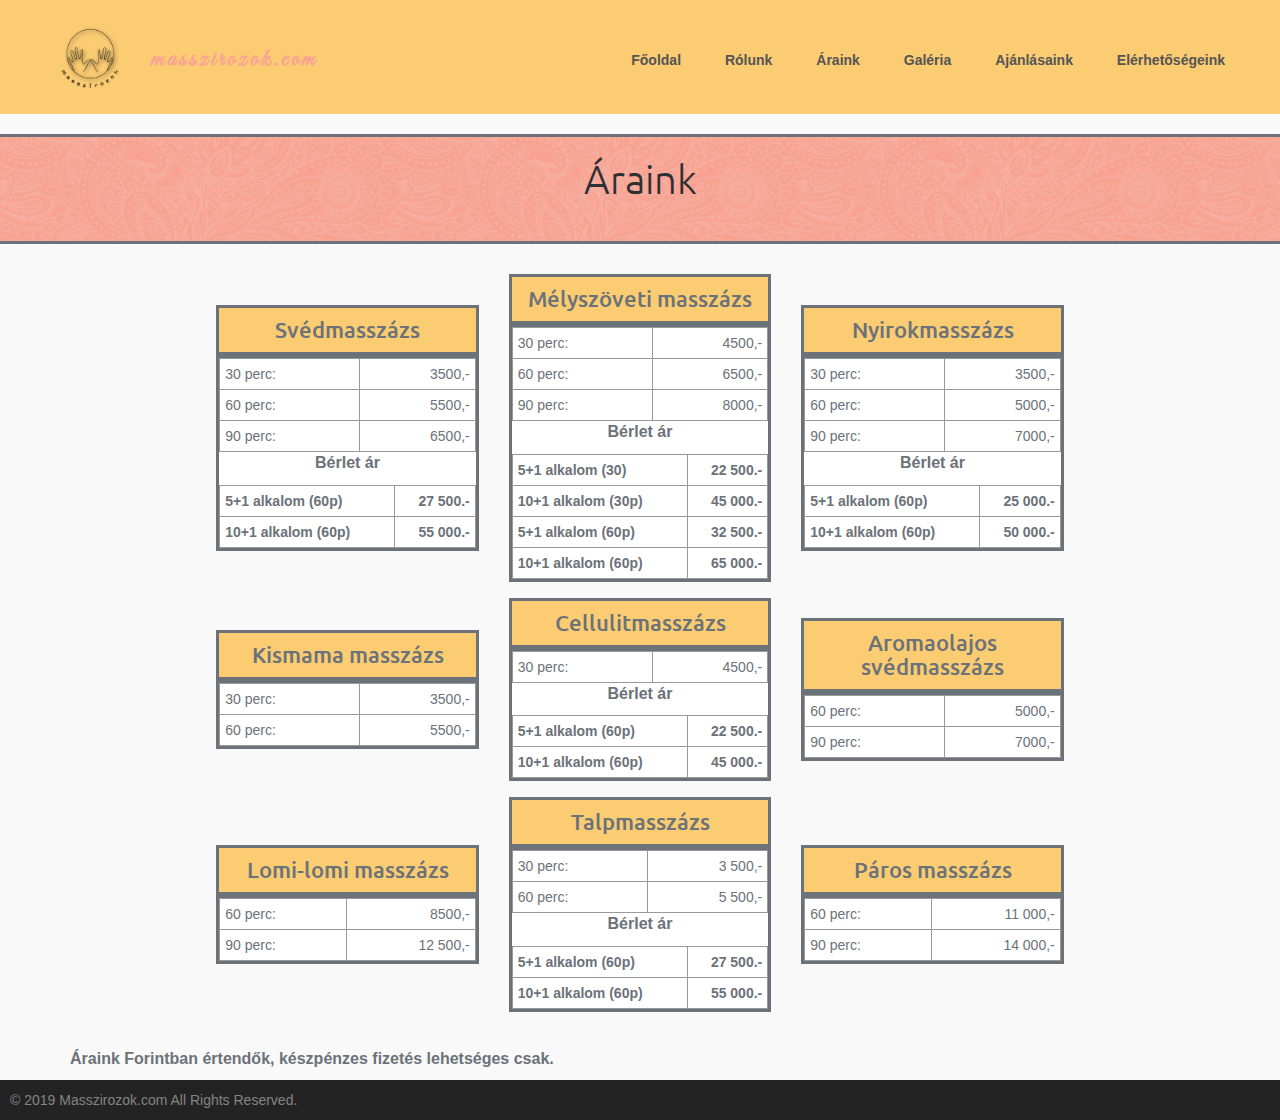
<file: berletek.html>
<!doctype html>
<!--[if lt IE 7]>
<html class="no-js lt-ie9 lt-ie8 lt-ie7" lang=""> <![endif]-->
<!--[if IE 7]>
<html class="no-js lt-ie9 lt-ie8" lang=""> <![endif]-->
<!--[if IE 8]>
<html class="no-js lt-ie9" lang=""> <![endif]-->
<!--[if gt IE 8]><!-->
<html class="no-js" lang="">
<!--<![endif]-->

<head>
  <!-- https://stackoverflow.com/questions/1092329/what-are-the-important-meta-tags-i-must-put-in-my-website-->
  <title>Masszázs a belváros szívében - masszirozok.com</title>
  <meta charset="utf-8"><!-- html5 version of http-equiv="Content-Type"... -->
  <meta name="description" content="Svédmasszázs, kismama masszázs, lávaköves masszázs, talpmasszázs a nyugati közelében, a Westendnél, a Szent István krt 19-ben.">
  <link rel="canonical" href="https://www.masszirozok.com" />

  <meta property="og:locale" content="hu_HU" />
  <meta property="og:url" content="https://www.masszirozok.com">
  <meta property="og:description" content="Svédmasszázs, kismama masszázs, lávaköves masszázs, talpmasszázs a nyugati közelében, a Westendnél, a Szent István krt 19-ben.">
  <meta property="og:title" content="Masszázs a belváros szívében - masszirozok.com">
  <meta property="og:site_name" content="masszirozok.com">
  <meta name="viewport" content="width=device-width, initial-scale=1">

  <link rel="stylesheet" href="css/bootstrap.min.css">
  <link rel="stylesheet" href="css/flexslider.css">
  <link rel="stylesheet" href="css/jquery.fancybox.css">
  <link rel="stylesheet" href="css/main.css">
  <link rel="stylesheet" href="css/responsive.css">
  <link rel="stylesheet" href="css/font-icon.css">
  <link rel="stylesheet" href="css/animate.min.css">
  <link rel="stylesheet" href="css/font-awesome/css/font-awesome.min.css" />
  <link rel="stylesheet" type="text/css" href="css/style4.css" />
  <link href="https://fonts.googleapis.com/css?family=Great+Vibes" rel="stylesheet">
  <link href="https://fonts.googleapis.com/css?family=Dancing+Script" rel="stylesheet">
  <link rel="stylesheet" href="https://maxcdn.bootstrapcdn.com/font-awesome/4.4.0/css/font-awesome.min.css">
  <link href="https://fonts.googleapis.com/icon?family=Material+Icons" rel="stylesheet">
  <!--<link rel="stylessheet" href="http://cdn.bootcss.com/animate.css/3.5.1/animate.min.css">-->
  <link href="https://fonts.googleapis.com/css?family=Cabin+Sketch|Cinzel|Fredericka+the+Great|Sail|Satisfy&display=swap" rel="stylesheet">

  <link rel="shortcut icon" type="image/x-icon" href="images/custom/favicon.png">

  <link rel="stylesheet" href="css/custom.css">
  <link rel="stylesheet" href="css/berletek.css">

</head>

<body>
  <!-- header section -->
  <section class="banner" role="banner" id="home">
    <header id="header">
      <div class="header-content clearfix">
        <a class="logo" href="index.html"> <img src="images/custom/favicon.png"
          style="width: 100px; margin: -15px; margin-right:1px; position: relative;">
          <div class="logo-tag">
            masszirozok.com
          </div>
        </a>
        <nav class="navigation" role="navigation">
          <ul class="primary-nav">
            <li><a href="index.html">Főoldal</a></li>
            <li><a href="index.html#about-us">Rólunk</a></li>
            <li><a href="berletek.html">Áraink</a></li>
            <li><a href="index.html#gallery">Galéria</a></li>
            <li><a href="index.html#testimonials">Ajánlásaink</a></li>
            <li><a href="index.html#contact">Elérhetőségeink</a></li>
          </ul>
        </nav>
        <a href="#" class="nav-toggle">Menu<span></span></a></div>
      </div>
    </header>
  </section>
  <!-- banner text -->

  <!-- Áraink -->
  <section id="prices" class="araink-berleteink">

    <div class="section-header img-container2">
      <img class="background-image" src="images/custom/pattern.png">
      <h3>Áraink</h3>
    </div>
    <div class="container" style="margin-top:30px;">
      <div class="row card-row">
          <!-- Svéd -->
        <div class="col-lg-3 col-md-6 col-xs-12">
            <div class="masszazs-title">
              <h4>Svédmasszázs</h4>
            </div>
            <div class="masszazs-card">
              <table style="width:100%">
                <tr>
                  <td align="left">30 perc:</td>
                  <td align="right">3500,-</td>
                </tr>
                <tr>
                  <td align="left">60 perc:</td>
                  <td align="right">5500,-</td>
                </tr>
                <tr>
                  <td align="left">90 perc:</td>
                  <td align="right">6500,-</td>
                </tr>
              </table>
              <div class="berlet">
                <p>Bérlet ár</p>
                <table style="width:100%">
                  <tr>
                    <td align="left">5+1 alkalom (60p)</td>
                    <td align="right">27 500.-</td>
                  </tr>
                  <tr>
                    <td align="left">10+1 alkalom (60p)</td>
                    <td align="right">55 000.-</td>
                  </tr>
                </table>
              </div>
            </div>
        </div>

          <!-- Mélyszöveti -->
        <div class="col-lg-3 col-md-6 col-xs-12">
            <div class="masszazs-title">
              <h4>Mélyszöveti masszázs</h4>
            </div>
            <div class="masszazs-card">
              <table style="width:100%">
                <tr>
                  <td align="left">30 perc:</td>
                  <td align="right">4500,-</td>
                </tr>
                <tr>
                  <td align="left">60 perc:</td>
                  <td align="right">6500,-</td>
                </tr>
                <tr>
                  <td align="left">90 perc:</td>
                  <td align="right">8000,-</td>
                </tr>
              </table>
              <div class="berlet">
                <p>Bérlet ár</p>
                <table style="width:100%">
                  <tr>
                    <td align="left">5+1 alkalom (30)</td>
                    <td align="right">22 500.-</td>
                  </tr>
                  <tr>
                    <td align="left">10+1 alkalom (30p)</td>
                    <td align="right">45 000.-</td>
                  </tr>
                  <tr>
                    <td align="left">5+1 alkalom (60p)</td>
                    <td align="right">32 500.-</td>
                  </tr>
                  <tr>
                    <td align="left">10+1 alkalom (60p)</td>
                    <td align="right">65 000.-</td>
                  </tr>
                </table>
              </div>
            </div>
        </div>

        <!--Nyirok -->
        <div class="col-lg-3 col-md-6 col-xs-12">
            <div class="masszazs-title">
              <h4>Nyirokmasszázs</h4>
            </div>
            <div class="masszazs-card">
              <table style="width:100%">
                <tr>
                  <td align="left">30 perc:</td>
                  <td align="right">3500,-</td>
                </tr>
                <tr>
                  <td align="left">60 perc:</td>
                  <td align="right">5000,-</td>
                </tr>
                <tr>
                  <td align="left">90 perc:</td>
                  <td align="right">7000,-</td>
                </tr>
              </table>
              <div class="berlet">
                <p>Bérlet ár</p>
                <table style="width:100%">
                  <tr>
                    <td align="left">5+1 alkalom (60p)</td>
                    <td align="right">25 000.-</td>
                  </tr>
                  <tr>
                    <td align="left">10+1 alkalom (60p)</td>
                    <td align="right">50 000.-</td>
                  </tr>
                </table>
              </div>
            </div>
        </div>
      </div>
      <div class="row card-row">
        <!-- Kismama -->
        <div class="col-lg-3 col-md-6 col-xs-12">
            <div class="masszazs-title">
              <h4>Kismama masszázs</h4>
            </div>
            <div class="masszazs-card">
              <table style="width:100%">
                <tr>
                  <td align="left">30 perc:</td>
                  <td align="right">3500,-</td>
                </tr>
                <tr>
                  <td align="left">60 perc:</td>
                  <td align="right">5500,-</td>
                </tr>
              </table>
            </div>
        </div>

        <!-- Cellulit -->
        <div class="col-lg-3 col-md-6 col-xs-12">
            <div class="masszazs-title">
              <h4>Cellulitmasszázs</h4>
            </div>
            <div class="masszazs-card">
              <table style="width:100%">
                <tr>
                  <td align="left">30 perc:</td>
                  <td align="right">4500,-</td>
                </tr>
              </table>
              <div class="berlet">
                <p>Bérlet ár</p>
                <table style="width:100%">
                  <tr>
                    <td align="left">5+1 alkalom (60p)</td>
                    <td align="right">22 500.-</td>
                  </tr>
                  <tr>
                    <td align="left">10+1 alkalom (60p)</td>
                    <td align="right">45 000.-</td>
                  </tr>
                </table>
              </div>
            </div>
        </div>

        <!-- Aromaolajos -->
        <div class="col-lg-3 col-md-6 col-xs-12">
            <div class="masszazs-title">
              <h4>Aromaolajos svédmasszázs</h4>
            </div>
            <div class="masszazs-card">
              <table style="width:100%">
                <tr>
                  <td align="left">60 perc:</td>
                  <td align="right">5000,-</td>
                </tr>
                <tr>
                  <td align="left">90 perc:</td>
                  <td align="right">7000,-</td>
                </tr>
              </table>
            </div>
        </div>
      </div>

      <div class="row card-row">
        <!-- Lomi lomi -->
        <div class="col-lg-3 col-md-6 col-xs-12">
            <div class="masszazs-title">
              <h4>Lomi-lomi masszázs</h4>
            </div>
            <div class="masszazs-card">
              <table style="width:100%">
                <tr>
                  <td align="left">60 perc:</td>
                  <td align="right">8500,-</td>
                </tr>
                <tr>
                  <td align="left">90 perc:</td>
                  <td align="right">12 500,-</td>
                </tr>
              </table>
            </div>
        </div>

        <!-- Páros -->
        <div class="col-lg-3 col-md-6 col-xs-12">
            <div class="masszazs-title">
              <h4>Talpmasszázs</h4>
            </div>
            <div class="masszazs-card">
              <table style="width:100%">
                <tr>
                  <td align="left">30 perc:</td>
                  <td align="right">3 500,-</td>
                </tr>
                <tr>
                  <td align="left">60 perc:</td>
                  <td align="right">5 500,-</td>
                </tr>
              </table>
              <div class="berlet">
                <p>Bérlet ár</p>
                <table style="width:100%">
                  <tr>
                    <td align="left">5+1 alkalom (60p)</td>
                    <td align="right">27 500.-</td>
                  </tr>
                  <tr>
                    <td align="left">10+1 alkalom (60p)</td>
                    <td align="right">55 000.-</td>
                  </tr>
                </table>
              </div>
            </div>
        </div>

        <!-- Talp -->
        <div class="col-lg-3 col-md-6 col-xs-12">
            <div class="masszazs-title">
              <h4>Páros masszázs</h4>
            </div>
            <div class="masszazs-card">
              <table style="width:100%">
                <tr>
                  <td align="left">60 perc:</td>
                  <td align="right">11 000,-</td>
                </tr>
                <tr>
                  <td align="left">90 perc:</td>
                  <td align="right">14 000,-</td>
                </tr>
              </table>
            </div>
        </div>
      </div>

      <br>
      <p> <b>Áraink Forintban értendők, készpénzes fizetés lehetséges csak.</b> </p>
    </div>
  </section>

  <!-- Footer section -->
  <footer class="footer">
    <div class="container-fluid">
      <div id="map-row" class="row">
        <div id="map-overlay" class="col-xs-5" style="">
          © 2019 Masszirozok.com All Rights Reserved.
        </div>
      </div>
    </div>
  </footer>
  <!-- Footer section -->
  <!-- JS FILES -->
  <script src="https://ajax.googleapis.com/ajax/libs/jquery/1.11.3/jquery.min.js"></script>
  <script src="js/bootstrap.min.js"></script>
  <script src="js/jquery.flexslider-min.js"></script>
  <script src="js/jquery.fancybox.pack.js"></script>
  <script src="js/main.js"></script>
</body>

</html>
</file>
<file: css/main.css>
/* ------------------------------------------------------------------------------
 	Author: WebThemez
-------------------------------------------------------------------------------*/

@import url('https://fonts.googleapis.com/css?family=Ubuntu:400,500,700');


/* ------------------------------------------------------------------------------
	Typography
-------------------------------------------------------------------------------*/

p {
	font-size: 16px;
	line-height: 22.4px;
	color: #6c7279;
}
h1 {
	font-size: 65px;
	color: #2d3033;
}
h2 {
	font-size: 40px;
	color: #2d3033;
}
h3 {
	font-size: 40px;
	color: #2d3033;
	font-weight: 300;
}
h4 {
	font-size: 22px;
	font-weight: 500;
}
h5 {
	font-size: 14px;
	color: #2d3033;
	text-transform: uppercase;
	font-weight: 700;
}
h1, h2, h3, h4, h5, h6{
	font-family: 'Ubuntu', sans-serif;
}
.fix-hed{

position: fixed !important;

background: #232323 !important;
}
#detailsPage{
	padding-top:140px;
}
.btn {
	background-color: transparent;
	color: #db4766;
	font-size: 16px;
	font-weight: 600;
	border: 0;
	-moz-border-radius: 2px;
	-webkit-border-radius: 2px;
	border-radius: 2px;
	display: inline-block;
	text-transform: uppercase;
	border: 1px solid #db4766;
}
.btn:hover, .btn:focus {
	background-color: #db4766;
	color: #fff;
}
.btn-large {
	padding: 15px 40px;
}
#map-overlay {
    background-color: #232323;
    padding:10px;
    color: #848484;
	width: 100%;
}
/* ------------------------------------------------------------------------------
	Global Styles
-------------------------------------------------------------------------------*/
a {
	color: #df2068;
}
a:hover, a:focus {
	text-decoration: none;
	-moz-transition: background-color, color, 0.3s;
	-o-transition: background-color, color, 0.3s;
	-webkit-transition: background-color, color, 0.3s;
	transition: background-color, color, 0.3s;
}
a.morebtn {
    border: 1px solid #df2068;
    padding: 6px 18px;
    margin-top: 15px;
    display: inline-block;
}
a.morebtn:hover {
    color: #fff;
    background: #e8206b;
}
body {
	font-family: "Open Sans", Arial, sans-serif;
	font-weight: 400;
	color: #6c7279;
}
ul, ol {
	margin: 0;
	padding: 0;
}
ul li {
	list-style: none;
}
.section {
	padding: 60px 0;
	margin-bottom: 50px;
}
.no-padding {
	padding: 0;
}
.no-gutter [class*=col-] {
	padding-right: 0;
	padding-left: 0;
}
.space {
	margin-top: 60px;
}
/* ------------------------------------------------------------------------------
	Header
-------------------------------------------------------------------------------*/
#header {
	position: fixed;
	width: 100%;
	z-index: 999;
	background-color: #fbcc72;
}
#header .header-content {
	margin: 0 auto;
	max-width: 1170px;
	padding: 30px 0;
	width: 100%;
	-moz-transition: padding 0.3s;
	-o-transition: padding 0.3s;
	-webkit-transition: padding 0.3s;
	transition: padding 0.3s;
}
#header .logo {
	float: left;
	font-size: 38px;
	color: #e8206b;
	text-decoration:none;
	letter-spacing: 3px;
	/* margin-top: -10px; */
	font-family: 'Great Vibes', cursive;
	font-weight: 700;
}
#header .logo span {
    font-weight: 400;
    font-family: monospace;
    letter-spacing: 0px;
    font-size: 22px;
    margin-left: -8px;
    color: #fff;
}
#header.fixed {
	background-color: #fbcc72;
}

#header.fixed .header-content {
	border-bottom: 0;
	padding: 12px 0;
}
#header.fixed .nav-toggle {
	top: 14px;
	color: #db4766;
}
.navigation.open {
	opacity: 0.9;
	visibility: visible;
	-moz-transition: opacity 0.5s;
	-o-transition: opacity 0.5s;
	-webkit-transition: opacity 0.5s;
	transition: opacity 0.5s;
}
.navigation {
	float: right;
}
.navigation li {
	display: inline-block;
}
.navigation a {
	color: #f9f2ef;
	font-size: 14px;
	font-weight: 700;
	margin-left: 40px;
}
.navigation a:hover, .navigation a.active {
	color: #e8206b;
}
.nav-toggle {
	display: none;
	height: 44px;
	overflow: hidden;
	position: fixed;
	right: 5%;
	text-indent: 100%;
	top: 32px;
	white-space: nowrap;
	width: 44px;
	z-index: 99999;
	-moz-transition: all 0.3s;
	-o-transition: all 0.3s;
	-webkit-transition: all 0.3s;
	transition: all 0.3s;
	/* background: rgba(255, 255, 255, 0.56); */
}
.nav-toggle:before, .nav-toggle:after {
	border-radius: 50%;
	content: "";
	height: 100%;
	left: 0;
	position: absolute;
	top: 0;
	width: 100%;
	-moz-transform: translateZ(0);
	-ms-transform: translateZ(0);
	-webkit-transform: translateZ(0);
	transform: translateZ(0);
	-moz-backface-visibility: hidden;
	-webkit-backface-visibility: hidden;
	backface-visibility: hidden;
	-moz-transition-property: -moz-transform;
	-o-transition-property: -o-transform;
	-webkit-transition-property: -webkit-transform;
	transition-property: transform;
}
.nav-toggle:before {
	-moz-transform: scale(1);
	-ms-transform: scale(1);
	-webkit-transform: scale(1);
	transform: scale(1);
	-moz-transition-duration: 0.3s;
	-o-transition-duration: 0.3s;
	-webkit-transition-duration: 0.3s;
	transition-duration: 0.3s;
	color: #f05da3;
}
.nav-toggle:after {
	background-color: transparent;
	-moz-transform: scale(0);
	-ms-transform: scale(0);
	-webkit-transform: scale(0);
	transform: scale(0);
	-moz-transition-duration: 0s;
	-o-transition-duration: 0s;
	-webkit-transition-duration: 0s;
	transition-duration: 0s;
	color: #f05da3;
}
.nav-toggle span {
	color: #f9a492;
	bottom: auto;
	display: inline-block;
	height: 3px;
	left: 50%;
	position: absolute;
	right: auto;
	top: 50%;
	width: 18px;
	z-index: 10;
	-moz-transform: translateX(-50%) translateY(-50%);
	-ms-transform: translateX(-50%) translateY(-50%);
	-webkit-transform: translateX(-50%) translateY(-50%);
	transform: translateX(-50%) translateY(-50%);
}
.nav-toggle span:before, .nav-toggle span:after {
	background-color: #f9a492;
	content: "";
	height: 100%;
	position: absolute;
	right: 0;
	top: 0;
	width: 100%;
	-moz-transform: translateZ(0);
	-ms-transform: translateZ(0);
	-webkit-transform: translateZ(0);
	transform: translateZ(0);
	-moz-backface-visibility: hidden;
	-webkit-backface-visibility: hidden;
	backface-visibility: hidden;
	-moz-transition: -moz-transform 0.3s;
	-o-transition: -o-transform 0.3s;
	-webkit-transition: -webkit-transform 0.3s;
	transition: transform 0.3s;
}
.nav-toggle span:before {
	-moz-transform: translateY(-6px) rotate(0deg);
	-ms-transform: translateY(-6px) rotate(0deg);
	-webkit-transform: translateY(-6px) rotate(0deg);
	transform: translateY(-6px) rotate(0deg);
}
.nav-toggle span:after {
	-moz-transform: translateY(6px) rotate(0deg);
	-ms-transform: translateY(6px) rotate(0deg);
	-webkit-transform: translateY(6px) rotate(0deg);
	transform: translateY(6px) rotate(0deg);
}
.nav-toggle.close-nav:before {
	-moz-transform: scale(0);
	-ms-transform: scale(0);
	-webkit-transform: scale(0);
	transform: scale(0);
}
.nav-toggle.close-nav:after {
	-moz-transform: scale(1);
	-ms-transform: scale(1);
	-webkit-transform: scale(1);
	transform: scale(1);
}
.nav-toggle.close-nav span {
	background-color: rgba(255, 255, 255, 0);
}
.nav-toggle.close-nav span:before, .nav-toggle.close-nav span:after {
	background-color: #fff;
}
.nav-toggle.close-nav span:before {
	-moz-transform: translateY(0) rotate(45deg);
	-ms-transform: translateY(0) rotate(45deg);
	-webkit-transform: translateY(0) rotate(45deg);
	transform: translateY(0) rotate(45deg);
}
.nav-toggle.close-nav span:after {
	-moz-transform: translateY(0) rotate(-45deg);
	-ms-transform: translateY(0) rotate(-45deg);
	-webkit-transform: translateY(0) rotate(-45deg);
	transform: translateY(0) rotate(-45deg);
}
/* ------------------------------------------------------------------------------
	Banner
-------------------------------------------------------------------------------*/

#first-slider .main-container {
  padding: 0;
}


#first-slider .slide1 h3, #first-slider .slide2 h3, #first-slider .slide3 h3, #first-slider .slide4 h3{
    color: #fff;
    font-size: 70px;
}

#first-slider .slide1 h4,#first-slider .slide2 h4,#first-slider .slide3 h4,#first-slider .slide4 h4{
    color: #fff;
    font-size: 20px;
    /* text-transform: uppercase; */
    font-weight: 500;
    line-height: 32px;
    font-family: sans-serif;
}
#first-slider .slide1 .text-left ,#first-slider .slide3 .text-left{
    padding-left: 40px;
}


#first-slider .carousel-indicators {
  bottom: 30px;
}
#first-slider .carousel-control.right,
#first-slider .carousel-control.left {
  background-image: none;
}
#first-slider .carousel .item {
  min-height: 750px;
  height: 100%;
  width:100%;
}

.carousel-inner .item .container {
    display: flex;
    justify-content: center;
    align-items: center;
    position: absolute;
    bottom: 0;
    top: 0;
    left: 0;
    right: 0;
}


#first-slider h3{
  animation-delay: 1s;
  text-align: center;
}
#first-slider h4 {
  animation-delay: 2s;
  text-align: center;
}
#first-slider h2 {
  animation-delay: 3s;
}


#first-slider .carousel-control {
    width: 6%;
        text-shadow: none;
}


#first-slider h1 {
  text-align: center;
  margin-bottom: 30px;
  font-size: 30px;
  font-weight: bold;
}

#first-slider .p {
  padding-top: 125px;
  text-align: center;
}

#first-slider .p a {
  text-decoration: underline;
}
#first-slider .carousel-indicators li {
    width: 14px;
    height: 14px;
    background-color: rgba(255,255,255,.4);
  border:none;
}
#first-slider .carousel-indicators .active{
    width: 16px;
    height: 16px;
    background-color: #fff;
  border:none;
}


.carousel-fade .carousel-inner .item {
  -webkit-transition-property: opacity;
  transition-property: opacity;
}
.carousel-fade .carousel-inner .item,
.carousel-fade .carousel-inner .active.left,
.carousel-fade .carousel-inner .active.right {
  opacity: 0;
}
.carousel-fade .carousel-inner .active,
.carousel-fade .carousel-inner .next.left,
.carousel-fade .carousel-inner .prev.right {
  opacity: 1;
}
.carousel-fade .carousel-inner .next,
.carousel-fade .carousel-inner .prev,
.carousel-fade .carousel-inner .active.left,
.carousel-fade .carousel-inner .active.right {
  left: 0;
  -webkit-transform: translate3d(0, 0, 0);
          transform: translate3d(0, 0, 0);
}
.carousel-fade .carousel-control {
  z-index: 2;
}

.carousel-control .fa-angle-right, .carousel-control .fa-angle-left {
    position: absolute;
    top: 50%;
    z-index: 5;
    display: inline-block;
}
.carousel-control .fa-angle-left{
    left: 50%;
    width: 38px;
    height: 38px;
    margin-top: -15px;
    font-size: 30px;
    color: #fff;
    border: 3px solid #ffffff;
    -webkit-border-radius: 23px;
    -moz-border-radius: 23px;
    border-radius: 53px;
}
.carousel-control .fa-angle-right{
    right: 50%;
    width: 38px;
    height: 38px;
    margin-top: -15px;
    font-size: 30px;
    color: #fff;
    border: 3px solid #ffffff;
    -webkit-border-radius: 23px;
    -moz-border-radius: 23px;
    border-radius: 53px;
}
.carousel-control {
    opacity: 1;
    filter: alpha(opacity=100);
}



/* ==========================================================================
	$intro
========================================================================== */
.intro {
	background-color: #e8206b;
	/* color: #000; */
}
.intro h3 {
	color: #fff;
	margin-bottom: 20px;
	font-size: 38px;
}
.intro p {
	color: #fff;
	font-weight: 400;
}
/* -----------------------------------------------------------------------------
Common Styles
------------------------------------------------------------------------------- */
.section-header{
text-align: center;
padding-bottom: 30px;
}
.section-header h2{

font-size: 48px;
}
.section-header p{

}


/* ------------------------------------------------------------------------------
	 Serives
-------------------------------------------------------------------------------*/
.service-section {
	padding-top: 100px;
}
.services {
	margin-bottom: 50px;
}
.services-content {
	padding: 30px 30px 20px;
	margin-top: 7px;
	background: #ffffff;
	border: 1px solid #fff;
	border: 4px solid #db4766;
}
.services .icon {
	color: #ffffff;
	font-size: 38px;
	padding-left: 15px;
	/* float: left; */
	background: #e8206b;
	padding: 20px;
	width: 90px;
	margin: 0 auto;
	display: inline-block;
}
/* ------------------------------------------------------------------------------
	 gallery
-------------------------------------------------------------------------------*/
.work {
	-moz-box-shadow: 0 0 0 1px #fff;
	-webkit-box-shadow: 0 0 0 1px #fff;
	box-shadow: 0 0 0 1px #fff;
	overflow: hidden;
	position: relative;
	background: #000;
}
.work img {
	width: 100%;
	height: 100%;
	opacity: .6;
}
.work .overlay {
	background: rgba(56, 56, 56, 0.58);
	height: 100%;
	left: 0;
	opacity: 0;
	position: absolute;
	top: 0;
	width: 100%;
	-moz-transition: opacity, 0.3s;
	-o-transition: opacity, 0.3s;
	-webkit-transition: opacity, 0.3s;
	transition: opacity, 0.3s;
}
.work .overlay-caption {
	position: absolute;
	text-align: center;
	top: 50%;
	width: 100%;
	-moz-transform: translateY(-50%);
	-ms-transform: translateY(-50%);
	-webkit-transform: translateY(-50%);
	transform: translateY(-50%);
}
.work h5, .work p, .work img {
	-moz-transition: all, 0.5s;
	-o-transition: all, 0.5s;
	-webkit-transition: all, 0.5s;
	transition: all, 0.5s;
}
.work h5, .work p {
	color: #fff;
	margin: 0;
	opacity: 0;
}
.work span {
	font-size: 45px;
}
.work h5 {
	margin-bottom: 5px;
	-moz-transform: translate3d(0, -200%, 0);
	-ms-transform: translate3d(0, -200%, 0);
	-webkit-transform: translate3d(0, -200%, 0);
	transform: translate3d(0, -200%, 0);
}
.work p {
	-moz-transform: translate3d(0, 200%, 0);
	-ms-transform: translate3d(0, 200%, 0);
	-webkit-transform: translate3d(0, 200%, 0);
	transform: translate3d(0, 200%, 0);
}
.work-box:hover img {
	-moz-transform: scale(1.2);
	-ms-transform: scale(1.2);
	-webkit-transform: scale(1.2);
	transform: scale(1.2);
}
.work-box:hover .overlay {
	opacity: 1;
}
.work-box:hover .overlay h5, .work-box:hover .overlay p {
	opacity: 1;
	-moz-transform: translate3d(0, 0, 0);
	-ms-transform: translate3d(0, 0, 0);
	-webkit-transform: translate3d(0, 0, 0);
	transform: translate3d(0, 0, 0);
}
.services-content h5 {
    margin: 20px;
}
.video-section{padding: 88px 0 20px;}
address {
    line-height: 1.42857143;
    color: #b5b5b5 !important;
}
/* ---------------------------------------------------------------------------
About
------------------------------------------------------------------------------*/
/*	CONTENT BLOCK 3-10
/*----------------------------------------------------*/

.content-3-10 {
	padding: 0px;
	position: relative;
}

.image-container {
	height: 300px;
	padding: 0px;
	top: 0px;
}

.image-container .background-image-holder {
	background: url('../images/custom/salon.jpg') no-repeat top center;
	-webkit-background-size: cover;
	-moz-background-size: cover;
	-o-background-size: cover;
	background-size: cover;
	height: 100%;
}

.content-3-10 .content {
	margin-top: 300px;
	padding: 40px;
}

.content-3-10 h3 {
	margin-bottom: 34px;
}

.content-3-10 p {
	margin-bottom: 20px;
}

.img-middle{
	display: block;
	border: 1px solid #d8d8d8;
	padding: 25px;
	margin: 20px auto 25px;
	width: 100%;
}
.align-center {
    text-align: center;
}
/*	CONTENT BLOCK 3-10 MEDIA QUERIES
/*----------------------------------------------------*/

/* Small Devices, Tablets */
@media only screen and (min-width : 768px) {

	.content-3-10 .image-container {
		height: 100%;
	}

	.content-3-10 .content {
		margin-top: 0px;
		padding: 80px 15px 80px 80px;
		background: #eaeaea;
	}

}

/* Medium Devices, Desktops */
@media only screen and (min-width : 992px) {



}

/* Large Devices, Wide Screens */
@media only screen and (min-width : 1200px) {



}

/* ------------------------------------------------------------------------------
	 package
-------------------------------------------------------------------------------*/
.packageList {
	margin-bottom: 50px;
}
h5 {
    font-size: 1.9em;
    font-weight: 500;
    margin: 0.3em 0;
    text-transform: capitalize;
}
ul.list-default {
    list-style-type: none;
    padding: 0;
}
ul.list-default li {
    padding: 0.5em 0 0.5em 2em;
    position: relative;
    border-top: 1px solid rgba(0, 0, 0, 0.1);
}
.package {
	border: 1px solid rgba(0, 0, 0, 0.1) !important;
	position: relative;
	border-style: none none solid none !important;
	padding: 1em 0 0.5em;
}
.package:hover {
	background-color: #fbfbfb;
}
.package:hover h5 {
	color: #ff67ab;
}
.package:hover .price {
	background-color: #ff348f;
}
.package ul.list-default li {
	border: none !important;
	padding: 4px 0;
}
.package ul.list-default li:before {
	top: 0.3em !important;
}
.price {
    top: 0;
    right: 0;
    bottom: 0;
    left: auto;
    position: absolute;
    background-color: #ff67ab;
    font-size: 1.35em;
    font-weight: 500;
    color: #fff;
    padding: 0.5em;
    margin: -1px -1px -1px 0;
}
.package .price {
	top: 1em;
	right: 1em;
	bottom: auto;
	font-size: 1.5em;
	padding: 0.7em;
}
.package .price small {
	font-size: 0.7em;
	margin-right: 3px;
}
/* ------------------------------------------------------------------------------
	 Teams
-------------------------------------------------------------------------------*/
.person {
	max-width: 270px;
	text-align: center;
}
.person img {
	width: 150px;
	height: 150px;
	margin: auto;
}
.person-content {
	margin-top: 20px;
}
.person h4 {
	font-weight: 400;
}
.person h5 {
	color: #0385dc;
	font-size: 13px;
	font-weight: 400;
	margin-bottom: 20px;
}
.social-icons, .footer .footer-share {
	margin-top: 20px;
}
.social-icons li, .footer .footer-share li {
	display: inline-block;
	float: none;
}
.social-icons a, .footer .footer-share a {
	border: 1px solid #3496d8;
	color: #3496d8;
	display: block;
	font-size: 14px;
	height: 32px;
	line-height: 32px;
	margin-right: 5px;
	text-align: center;
	width: 32px;
}
.social-icons a:hover {
	background-color: #00aeda;
	border-color: #01a9d4;
	color: #fff;
}
/* ------------------------------------------------------------------------------
	 Testimonials
-------------------------------------------------------------------------------*/
.testimonials {
	background-color: #e8206b;
	position: relative;
	text-align: center;
}
.testimonials blockquote {
	border: 0;
	margin: 0;
	padding: 100px 15%;
}
.testimonials h1 {
	color: #fff;
	font-size: 16px;
	font-weight: 300;
}
.testimonials p {
	color: black;
	display: block;
	font-size: 13px;
	font-style: normal;
	font-weight: 400;
	margin-top: 30px;
	text-transform: uppercase;
	margin: 30px 15%;
}
.flex-control-nav {
	margin-top: 2%;
	bottom: 0;
	position: relative!important;
	right: 0;
	text-align: center;
	width: 100%!important;
	z-index: 100;
}

.flex-control-paging li a {
	background: rgba(255,255,255, 0.5);
}
/* ------------------------------------------------------------------------------
	Contact form
-------------------------------------------------------------------------------*/
.conForm {
	text-align: center;
}
.conForm h5 {
	font-size: 30px;
}
.conForm p {
	text-align: center;
	margin: 7%;
}
.conForm input {
	color: #797979;
	padding: 15px 30px;
	border: none;
	margin-right: 3%;
	margin-bottom: 30px;
	outline: none;
	font-style: normal;
	border: #e0e0e0 1px solid;
	font-size: 15px;
}
.conForm input.noMarr {
	margin-right: 0px;
}
.conForm textarea {
	color: #797979;
	padding: 15px 30px;
	margin-bottom: 18px;
	outline: none;
	height: 150px;
	font-style: normal;
	resize: none;
	font-size: 15px;
	border: none;
	border: #e0e0e0 1px solid;
}
.conForm .submitBnt {
	background: #e8206b;
	color: #fff;
	margin-top: 30px;
	padding:15px 30px 15px 30px;
	font-size: 13px;
	font-weight: 600;
	letter-spacing: 5px;
	border: 0;
	-moz-border-radius: 2px;
	-webkit-border-radius: 2px;
	border-radius: 2px;
	display: inline-block;
	text-transform: uppercase;
}
.conForm .submitBnt:hover {
	background: #E5E5E5;
	color: #e8206b;
}
#success_page{
	color: #00bdbd;
	font-weight: 500;
}
.error_message{
	color: #ff675f;
	padding-bottom: 15px;
	font-weight: 500;
}
#success_page h3{
	font-size:17px;
	color:#5ed07b;
	font-weight: 700;
}

/* ------------------------------------------------------------------------------
	 Footer
-------------------------------------------------------------------------------*/
.footer {
	text-align: left;
}
.footer-top {
	background-color: #181818;
	padding-top: 50px;
}
.footer-bottom {
	background-color: #313454;
	padding: 20px 0;
}
.footer .footer-col {
	margin-bottom: 80px;
}
.footer h5 {
	color: #fff;
}
.footer h5 {
	margin-bottom: 20px;
}
.footer p {
	color: rgba(255, 255, 255, 0.25);
}
.footer a {
	color: rgba(255, 255, 255, 0.50);
}
.footer a:hover {
	color: #e84545;
}
.footer .footer-share {
	margin-top: 0;
}
.footer .footer-share li {
	display: inline-block;
	float: none;
}
.footer .footer-share a {
	border: none;
	font-size: 21px;
	color: rgba(255, 255, 255, 0.25);
}
.footer .fa-heart {
	color: #e84545;
	font-size: 11px;
	margin: 0 2px;
}
</file>
<file: css/responsive.css>
@media screen and (max-width: 1024px) {
 #header .header-content {
 width: 90%;
 padding: 40px 0;
}
 .nav-toggle {
 display: block;
}
 .navigation {
 margin-top: 0;
 position: fixed;
 background-color: #313131;
 width: 100%;
 height: 100%;
 top: 0;
 left: 0;
 z-index: 99999;
 visibility: hidden;
 opacity: 0;
 -webkit-transition: opacity 0.5s, visibility 0s 0.5s;
 transition: opacity 0.5s, visibility 0s 0.5s;
}
 .navigation .primary-nav {
 position: relative;
 top: 45%;
 -moz-transform: translateY(-45%);
 -ms-transform: translateY(-45%);
 -webkit-transform: translateY(-45%);
 transform: translateY(-45%);
}
 .navigation li {
 display: block;
 margin-bottom: 1px;
}
 .navigation a {
 display: block;
 font-size: 18px;
 margin: 0;
 text-align: center;
 padding: 17px 0;
 color: #fff;
}
 .person {
 margin: 0 auto 50px;
}
 .person-content {
 text-align: center;
}
 .person .social-icons li {
 display: inline-block;
 float: none;
 margin-bottom: 5px;
}
 .testimonials blockquote {
 padding: 20px 5% 0;
}
 .testimonials p {
 font-size: 12px;
}
}
@media screen and (max-width: 768px) { 
 .banner-text {
 padding-top: 30%;
}
 .banner-text h1 {
 font-size: 42px;
}
 .banner-text p {
 font-size: 18px;
} 
 .flex-control-nav {
 width: 100%;
}
 .footer .footer-col {
 margin-bottom: 50px;
}
}
@media screen and (max-width: 640px) {
 .banner-text {
 padding-top: 57%;
}
 .testimonials p {
 font-size: 12px;
}
@media screen and (max-width: 480px) {
 .banner-text {
 padding-top: 45%;
}
 .banner-text h1 {
 font-size: 32px;
}
 .testimonials p {
 font-size: 12px;
}
@media screen and (max-width: 320px) {
 .banner-text {
 padding-top: 55%;
}
 .testimonials blockquote {
 padding: 20px 5% 0;
}
 .testimonials p {
 font-size: 12px;
}
</file>
<file: css/font-icon.css>
/* ==========================================================================
	Font Icon (http://www.elegantthemes.com/blog/freebie-of-the-week/free-line-style-icons)
========================================================================== */
@font-face {
  font-family: "elegant-theme-line";
  src: url('../fonts/elegant-theme-line.ttf?1439850014') format('truetype'), url('../fonts/elegant-theme-line.eot?1439850014') format('embedded-opentype'), url('../fonts/elegant-theme-line.svg?1439850014') format('svg'), url('../fonts/elegant-theme-line.woff?1439850014') format('woff'); }
.icon {
  font-family: 'elegant-theme-line';
  speak: none;
  font-style: normal;
  font-weight: normal;
  font-variant: normal;
  text-transform: none;
  line-height: 1;
  /* Better Font Rendering =========== */
  -webkit-font-smoothing: antialiased;
  -moz-osx-font-smoothing: grayscale; }

.icon-mobile:before {
  content: "\e000"; }

.icon-laptop:before {
  content: "\e001"; }

.icon-desktop:before {
  content: "\e002"; }

.icon-tablet:before {
  content: "\e003"; }

.icon-phone:before {
  content: "\e004"; }

.icon-document:before {
  content: "\e005"; }

.icon-documents:before {
  content: "\e006"; }

.icon-search:before {
  content: "\e007"; }

.icon-clipboard:before {
  content: "\e008"; }

.icon-newspaper:before {
  content: "\e009"; }

.icon-notebook:before {
  content: "\e00a"; }

.icon-book-open:before {
  content: "\e00b"; }

.icon-browser:before {
  content: "\e00c"; }

.icon-calendar:before {
  content: "\e00d"; }

.icon-presentation:before {
  content: "\e00e"; }

.icon-picture:before {
  content: "\e00f"; }

.icon-pictures:before {
  content: "\e010"; }

.icon-video:before {
  content: "\e011"; }

.icon-camera:before {
  content: "\e012"; }

.icon-printer:before {
  content: "\e013"; }

.icon-toolbox:before {
  content: "\e014"; }

.icon-briefcase:before {
  content: "\e015"; }

.icon-wallet:before {
  content: "\e016"; }

.icon-gift:before {
  content: "\e017"; }

.icon-bargraph:before {
  content: "\e018"; }

.icon-grid:before {
  content: "\e019"; }

.icon-expand:before {
  content: "\e01a"; }

.icon-focus:before {
  content: "\e01b"; }

.icon-edit:before {
  content: "\e01c"; }

.icon-adjustments:before {
  content: "\e01d"; }

.icon-ribbon:before {
  content: "\e01e"; }

.icon-hourglass:before {
  content: "\e01f"; }

.icon-lock:before {
  content: "\e020"; }

.icon-megaphone:before {
  content: "\e021"; }

.icon-shield:before {
  content: "\e022"; }

.icon-trophy:before {
  content: "\e023"; }

.icon-flag:before {
  content: "\e024"; }

.icon-map:before {
  content: "\e025"; }

.icon-puzzle:before {
  content: "\e026"; }

.icon-basket:before {
  content: "\e027"; }

.icon-envelope:before {
  content: "\e028"; }

.icon-streetsign:before {
  content: "\e029"; }

.icon-telescope:before {
  content: "\e02a"; }

.icon-gears:before {
  content: "\e02b"; }

.icon-key:before {
  content: "\e02c"; }

.icon-paperclip:before {
  content: "\e02d"; }

.icon-attachment:before {
  content: "\e02e"; }

.icon-pricetags:before {
  content: "\e02f"; }

.icon-lightbulb:before {
  content: "\e030"; }

.icon-layers:before {
  content: "\e031"; }

.icon-pencil:before {
  content: "\e032"; }

.icon-tools:before {
  content: "\e033"; }

.icon-tools-2:before {
  content: "\e034"; }

.icon-scissors:before {
  content: "\e035"; }

.icon-paintbrush:before {
  content: "\e036"; }

.icon-magnifying-glass:before {
  content: "\e037"; }

.icon-circle-compass:before {
  content: "\e038"; }

.icon-linegraph:before {
  content: "\e039"; }

.icon-mic:before {
  content: "\e03a"; }

.icon-strategy:before {
  content: "\e03b"; }

.icon-beaker:before {
  content: "\e03c"; }

.icon-caution:before {
  content: "\e03d"; }

.icon-recycle:before {
  content: "\e03e"; }

.icon-anchor:before {
  content: "\e03f"; }

.icon-profile-male:before {
  content: "\e040"; }


.icon-profile-female:before {
  content: "\e041"; }

.icon-bike:before {
  content: "\e042"; }

.icon-wine:before {
  content: "\e043"; }

.icon-hotairballoon:before {
  content: "\e044"; }

.icon-globe:before {
  content: "\e045"; }

.icon-genius:before {
  content: "\e046"; }

.icon-map-pin:before {
  content: "\e047"; }

.icon-dial:before {
  content: "\e048"; }

.icon-chat:before {
  content: "\e049"; }

.icon-heart:before {
  content: "\e04a"; }

.icon-cloud:before {
  content: "\e04b"; }

.icon-upload:before {
  content: "\e04c"; }

.icon-download:before {
  content: "\e04d"; }

.icon-target:before {
  content: "\e04e"; }

.icon-hazardous:before {
  content: "\e04f"; }

.icon-piechart:before {
  content: "\e050"; }

.icon-speedometer:before {
  content: "\e051"; }

.icon-global:before {
  content: "\e052"; }

.icon-compass:before {
  content: "\e053"; }

.icon-lifesaver:before {
  content: "\e054"; }

.icon-clock:before {
  content: "\e055"; }

.icon-aperture:before {
  content: "\e056"; }

.icon-quote:before {
  content: "\e057"; }

.icon-scope:before {
  content: "\e058"; }

.icon-alarmclock:before {
  content: "\e059"; }

.icon-refresh:before {
  content: "\e05a"; }

.icon-happy:before {
  content: "\e05b"; }

.icon-sad:before {
  content: "\e05c"; }

.icon-facebook:before {
  content: "\e05d"; }

.icon-twitter:before {
  content: "\e05e"; }

.icon-googleplus:before {
  content: "\e05f"; }

.icon-rss:before {
  content: "\e060"; }

.icon-tumblr:before {
  content: "\e061"; }

.icon-linkedin:before {
  content: "\e062"; }

.icon-dribbble:before {
  content: "\e063"; }
</file>
<file: css/style4.css>
.cb-slideshow,
.cb-slideshow:after {
    position: absolute;
    width: 100%;
    height: 100%;
    top: 0px;
    left: 0px;
    z-index: 0;
}
.cb-slideshow:after {
    content: '';
    background: transparent url(../images/pattern.png) repeat top left;
}
.cb-slideshow li span {
    width: 100%;
    height: 100%;
    position: absolute;
    top: 0px;
    left: 0px;
    color: transparent;
    background-size: cover;
    background-position: 50% 50%;
    background-repeat: none;
    opacity: 0;
    z-index: 0;
	-webkit-backface-visibility: hidden;
    -webkit-animation: imageAnimation 36s linear infinite 0s;
    -moz-animation: imageAnimation 36s linear infinite 0s;
    -o-animation: imageAnimation 36s linear infinite 0s;
    -ms-animation: imageAnimation 36s linear infinite 0s;
    animation: imageAnimation 36s linear infinite 0s;
}
.cb-slideshow li div {
    z-index: 1000;
    position: absolute;
    bottom: 30px;
    left: 0px;
    width: 100%;
    text-align: center;
    opacity: 0;
    -webkit-animation: titleAnimation 36s linear infinite 0s;
    -moz-animation: titleAnimation 36s linear infinite 0s;
    -o-animation: titleAnimation 36s linear infinite 0s;
    -ms-animation: titleAnimation 36s linear infinite 0s;
    animation: titleAnimation 36s linear infinite 0s;
}
.cb-slideshow li div h3 {
 font-size: 110px;
    font-weight: bold;
    line-height: 200px;
    color: rgba(255, 255, 255, 0.88);
}
.cb-slideshow li:nth-child(1) span { background-image: url(../images/slides/1.jpg) }
.cb-slideshow li:nth-child(2) span {
    background-image: url(../images/slides/2.jpg);
    -webkit-animation-delay: 6s;
    -moz-animation-delay: 6s;
    -o-animation-delay: 6s;
    -ms-animation-delay: 6s;
    animation-delay: 6s;
}
.cb-slideshow li:nth-child(3) span {
    background-image: url(../images/slides/3.jpg);
    -webkit-animation-delay: 12s;
    -moz-animation-delay: 12s;
    -o-animation-delay: 12s;
    -ms-animation-delay: 12s;
    animation-delay: 12s;
}
.cb-slideshow li:nth-child(4) span {
    background-image: url(../images/slides/4.jpg);
    -webkit-animation-delay: 18s;
    -moz-animation-delay: 18s;
    -o-animation-delay: 18s;
    -ms-animation-delay: 18s;
    animation-delay: 18s;
}
.cb-slideshow li:nth-child(5) span {
    background-image: url(../images/slides/5.jpg);
    -webkit-animation-delay: 24s;
    -moz-animation-delay: 24s;
    -o-animation-delay: 24s;
    -ms-animation-delay: 24s;
    animation-delay: 24s;
}
.cb-slideshow li:nth-child(6) span {
    background-image: url(../images/slides/6.jpg);
    -webkit-animation-delay: 30s;
    -moz-animation-delay: 30s;
    -o-animation-delay: 30s;
    -ms-animation-delay: 30s;
    animation-delay: 30s;
}
.cb-slideshow li:nth-child(2) div {
    -webkit-animation-delay: 6s;
    -moz-animation-delay: 6s;
    -o-animation-delay: 6s;
    -ms-animation-delay: 6s;
    animation-delay: 6s;
}
.cb-slideshow li:nth-child(3) div {
    -webkit-animation-delay: 12s;
    -moz-animation-delay: 12s;
    -o-animation-delay: 12s;
    -ms-animation-delay: 12s;
    animation-delay: 12s;
}
.cb-slideshow li:nth-child(4) div {
    -webkit-animation-delay: 18s;
    -moz-animation-delay: 18s;
    -o-animation-delay: 18s;
    -ms-animation-delay: 18s;
    animation-delay: 18s;
}
.cb-slideshow li:nth-child(5) div {
    -webkit-animation-delay: 24s;
    -moz-animation-delay: 24s;
    -o-animation-delay: 24s;
    -ms-animation-delay: 24s;
    animation-delay: 24s;
}
.cb-slideshow li:nth-child(6) div {
    -webkit-animation-delay: 30s;
    -moz-animation-delay: 30s;
    -o-animation-delay: 30s;
    -ms-animation-delay: 30s;
    animation-delay: 30s;
}
/* Animation for the slideshow images */
@-webkit-keyframes imageAnimation { 
	0% {
	    opacity: 0;
	    -webkit-animation-timing-function: ease-in;
	}
	8% {
	    opacity: 1;
	    -webkit-transform: scale(1.05);
	    -webkit-animation-timing-function: ease-out;
	}
	17% {
	    opacity: 1;
	    -webkit-transform: scale(1.1);
	}
	25% {
	    opacity: 0;
	    -webkit-transform: scale(1.1);
	}
	100% { opacity: 0 }
}
@-moz-keyframes imageAnimation { 
	0% {
	    opacity: 0;
	    -moz-animation-timing-function: ease-in;
	}
	8% {
	    opacity: 1;
	    -moz-transform: scale(1.05);
	    -moz-animation-timing-function: ease-out;
	}
	17% {
	    opacity: 1;
	    -moz-transform: scale(1.1);
	}
	25% {
	    opacity: 0;
	    -moz-transform: scale(1.1);
	}
	100% { opacity: 0 }
}
@-o-keyframes imageAnimation { 
	0% {
	    opacity: 0;
	    -o-animation-timing-function: ease-in;
	}
	8% {
	    opacity: 1;
	    -o-transform: scale(1.05);
	    -o-animation-timing-function: ease-out;
	}
	17% {
	    opacity: 1;
	    -o-transform: scale(1.1);
	}
	25% {
	    opacity: 0;
	    -o-transform: scale(1.1);
	}
	100% { opacity: 0 }
}
@-ms-keyframes imageAnimation { 
	0% {
	    opacity: 0;
	    -ms-animation-timing-function: ease-in;
	}
	8% {
	    opacity: 1;
	    -ms-transform: scale(1.05);
	    -ms-animation-timing-function: ease-out;
	}
	17% {
	    opacity: 1;
	    -ms-transform: scale(1.1);
	}
	25% {
	    opacity: 0;
	    -ms-transform: scale(1.1);
	}
	100% { opacity: 0 }
}
@keyframes imageAnimation { 
	0% {
	    opacity: 0;
	    animation-timing-function: ease-in;
	}
	8% {
	    opacity: 1;
	    transform: scale(1.05);
	    animation-timing-function: ease-out;
	}
	17% {
	    opacity: 1;
	    transform: scale(1.1);
	}
	25% {
	    opacity: 0;
	    transform: scale(1.1);
	}
	100% { opacity: 0 }
}
/* Animation for the title */
@-webkit-keyframes titleAnimation { 
	0% {
	    opacity: 0;
	    -webkit-transform: translateY(200px);
	}
	8% {
	    opacity: 1;
	    -webkit-transform: translateY(0px);
	}
	17% {
	    opacity: 1;
	    -webkit-transform: scale(1);
	}
	19% { opacity: 0 }
	25% {
	    opacity: 0;
	    -webkit-transform: scale(10);
	}
	100% { opacity: 0 }
}
@-moz-keyframes titleAnimation { 
	0% {
	    opacity: 0;
	    -moz-transform: translateY(200px);
	}
	8% {
	    opacity: 1;
	    -moz-transform: translateY(0px);
	}
	17% {
	    opacity: 1;
	    -moz-transform: scale(1);
	}
	19% { opacity: 0 }
	25% {
	    opacity: 0;
	    -moz-transform: scale(10);
	}
	100% { opacity: 0 }
}
@-o-keyframes titleAnimation { 
	0% {
	    opacity: 0;
	    -o-transform: translateY(200px);
	}
	8% {
	    opacity: 1;
	    -o-transform: translateY(0px);
	}
	17% {
	    opacity: 1;
	    -o-transform: scale(1);
	}
	19% { opacity: 0 }
	25% {
	    opacity: 0;
	    -o-transform: scale(10);
	}
	100% { opacity: 0 }
}
@-ms-keyframes titleAnimation { 
	0% {
	    opacity: 0;
	    -ms-transform: translateY(200px);
	}
	8% {
	    opacity: 1;
	    -ms-transform: translateY(0px);
	}
	17% {
	    opacity: 1;
	    -ms-transform: scale(1);
	}
	19% { opacity: 0 }
	25% {
	    opacity: 0;
	    -webkit-transform: scale(10);
	}
	100% { opacity: 0 }
}
@keyframes titleAnimation { 
	0% {
	    opacity: 0;
	    transform: translateY(200px);
	}
	8% {
	    opacity: 1;
	    transform: translateY(0px);
	}
	17% {
	    opacity: 1;
	    transform: scale(1);
	}
	19% { opacity: 0 }
	25% {
	    opacity: 0;
	    transform: scale(10);
	}
	100% { opacity: 0 }
}
/* Show at least something when animations not supported */
.no-cssanimations .cb-slideshow li span{
	opacity: 1;
}
@media screen and (max-width: 1140px) { 
	.cb-slideshow li div h3 { font-size: 100px }
}
@media screen and (max-width: 600px) { 
	.cb-slideshow li div h3 { font-size: 50px }
}
</file>
<file: css/custom.css>
body {
  background-color: #f9f9f9;

}

.nopad {
  padding: 0;
}

#credits {
    display: none;
}

#header .logo {
  color: #f9a492;
}

.hero-text {
  font-family: 'Fredericka the Great', cursive;
  text-shadow: 3px 3px 5px #000, 3px 3px 5px #f5a392;


}

@media (min-width: 1024px) {
  #first-slider .slide1 {
    background: url('../images/gallery/hero.jpg') no-repeat;
    background-size: cover;
    background-position: center;
    background-repeat: no-repeat;
  }
}

@media (max-width: 1024px) {
  #first-slider .slide1 {
    background-image: url('../images/gallery/hero-mobile.jpg');
    background-size: cover;
    background-position: center;
    background-repeat: no-repeat;
  }
}

@media screen and (min-width: 1024px) {
.navigation {
  margin-top: 20px;
}

.navigation a {
  color: #555;
}
}

.navigation a:hover {
    color: #f9a492;
}

.navigation a.active {
    color: #f9a492;
}

#reservation-block {
    color: white;
}

.img-container {
  position: relative;
  overflow: hidden;
  padding: 40px;
}

.background-image {
  position: absolute;
  min-width: 1000%;
  min-height: 1000%;
  left: 50%;
  top: 50%;
  transform: translateX(-50%) translateY(-50%) scale(0.1);
  z-index: -1;
}

.img-card-about {
  overflow: hidden;
  position: relative;
  padding: 25px;
  margin: auto;
}

.img-about {
  width: 100%;
  object-fit: cover;
  border-radius: 7px;
  display: block;
}

.about-text {
  text-align: justify;
  text-justify: inter-word;
  margin: auto;
}

.about-text p {
  font-size: 18px;
}

.phone-email-contact a {
  color: #6c7279;
  font-size: 16px;
}

a.contactbtn {
  border: 1px solid #df2068;
  padding: 6px 18px;
  display: inline-block;
}
a.contactbtn:hover {
  color: #fff;
  background: #e8206b;
}

.data-section {
  display: flex;
  justify-content: center;
}

.massage-type {
  margin: auto;
}

/* Extra small devices (767px and down) */
@media (max-width: 767px) {
  .data-section {
      display: block; /* Turn off the flexible box layout */
  }
  .img-about {
    height: 50vw;
  }
  .img-card-about {

  }
  .about-text {
    max-width: 70vw;
  }
}

#salon-holder {
  background: url('../images/custom/salon.jpg') no-repeat right top !important;
  -webkit-background-size: cover;
  -moz-background-size: cover;
  -o-background-size: cover;
  background-size: cover;
  height: 100%;
}

.story-content {
  background: #eaeaea;
}

/*testimonials*/

.testimonial-section {
  background: url('../images/custom/testimonials.jpg') no-repeat right;
  background-size: cover;
  height: 400px;
  text-align: center;
  display:flex;
  align-items:center;
}

.testimonial-section blockquote {
  border: 0;
  margin: 0;
}
.testimonial-section h1 {
  color: #fff;
  font-size: 16px;
  font-weight: 300;
}
.testimonial-section p {
  color: white;
  display: block;
  font-size: 16px;
  font-style: normal;
  font-weight: 400;
  margin: 30px 15%;
}

.testimonial-holder {
  position: absolute;
  left: 50%;
  top: 50%;
  -webkit-transform: translate(-50%, -50%);
  transform: translate(-50%, -50%);
}

.blockquote-bubble {
  padding: 0;
  display: inline-block;
}

.blockquote {
  margin: 0;
  letter-spacing: -.025em;
  color: white;
  quotes: "“" "”";
}

.blockquote-content::before {
  color: rgba(0,0,0,0.15);
  font-size: 3em;
  left: 0.25em;
  top: 0.25em;
}

.blockquote-content::after {
  content: '';
  background-color: inherit;
  -webkit-mask: url(../images/custom/blockquote-beak.svg) center top/contain no-repeat;
  position: absolute;
  width: 4rem;
  height: 1rem;
  bottom: -1rem;
  right: 3rem;
}

.blockquote-content {
  border-radius: 0.5rem;
  background-color: rgba(255, 166, 147, 0.58);
  padding: 2em;
  margin: 0 0 1rem 0;
  position: relative;
}

.blockquote p::before {
  content: '“';
    position: absolute;
    font-size: 3em;
    color: #ea4c89;
    font-weight: 600;
    left: -0.5em;
    top: -0.25em;
    line-height: 1;
}

.voucher-container {
}

.voucher-card {
  background: #ffffff;
  border: 4px solid #db4766;
  padding: 0;
  margin: 0;
}

.voucher-header {
  background-color: #f9a291;
  padding: 0;
}

.services-content {
  height: 300px;
}


.massage-type-card {
  margin-bottom: 1em;
}

.massage-type-card h5{
  padding: 0 1.5em 0 1.5em;
}

.welcome-section {
  display: flex;
  justify-content: center;
}

.btn-welcome {
  text-align: center;
  border-radius: 4px;
  border: 2px solid white;
  background-color: #f5a49247;
  color: white;
  display: inline-block;
  margin: 0 0.25em;
  overflow: hidden;
  padding: 18px 60px 18px 16px;
  position: relative;
  text-decoration: none;
  line-height: 1;
}
.btn-welcome:focus {
  background-color: #f5a49247;
}
.btn-welcome:hover {
  background-color: transparent;
}
.btn-welcome .btn-content {
  font-size: 1em;
  line-height: 1.2;
  padding: 0 26px;
  position: relative;
  right: 0;
  transition: right 300ms ease;
  display: block;
  text-align: left;
}
.btn-welcome .icon {
  border-left: 1px solid #f9a492;
  position: absolute;
  right: 0;
  text-align: center;
  top: 50%;
  transition: all 300ms ease;
  transform: translateY(-50%);
  width: 58px;
  height: 70%;
}
.btn-welcome .icon i {
  position: relative;
  top: 50%;
  transform: translateY(-50%);
}
.btn-welcome:after {
  content: "";
  position: absolute;
  top: 0;
  bottom: 0;
  right: 0;
  left: 0;
  background-color: #f9a492;
  opacity: 0;
  transition: opacity 300ms ease;
}
.btn-welcome:hover .btn-content {
  right: 100%;
}
.btn-welcome:hover .icon {
  border-left: 0;
  font-size: 1.8em;
  width: 100%;
}
.btn-welcome:hover:after {
  opacity: 0.2;
}
.btn-welcome.btn-alt-color {
  border-color: salmon;
  color: salmon;
}
.btn-welcome.btn-alt-color .icon {
  border-left-color: salmon;
}
.btn-welcome.btn-alt-color:after {
  background-color: salmon;
}
</file>
<file: css/berletek.css>
.logo-tag {
  display: inline;
  font-size: 25px;
}

.araink-berleteink {
  padding-top: 134px;
}
.card-row {
  justify-content: center;
  align-items: center;
}

@media (min-width: 767px) {
  .card-row {
    display: flex;
  }
}

.masszazs-title {
  background-color: #fbcc72;
  border-style: solid;
  text-align: center;
}
.berlet {
  text-align: center;
  font-weight: bold;
}
.masszazs-card {
  background-color: white;
  border-style: solid;
  margin-bottom: 16px;
}

td, th {
  border: 1px solid #999;
  padding: 0.5rem;
}

.img-container2 {
  position: relative;
  overflow: hidden;
  border-bottom: solid;
  border-top: solid;
}
</file>
